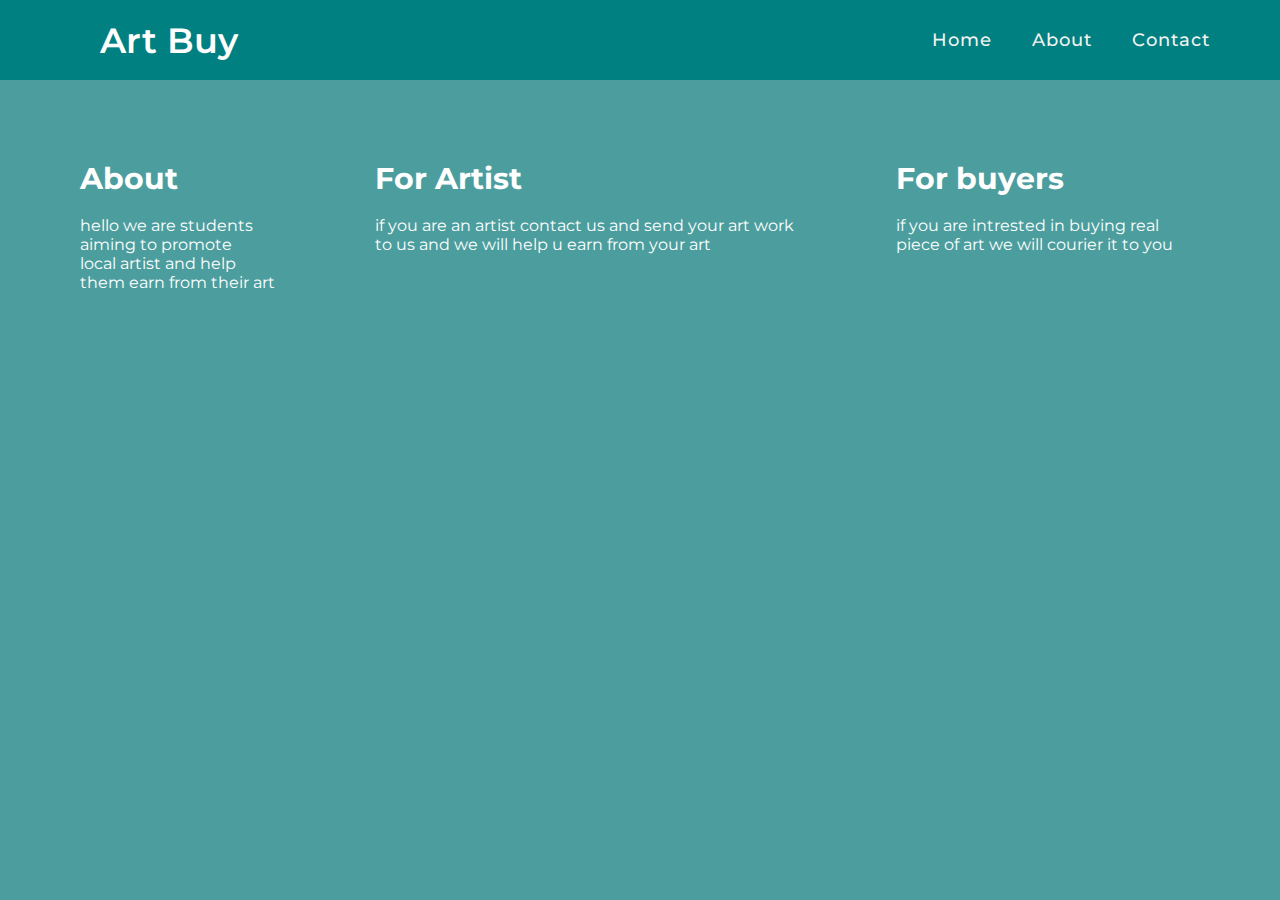
<file: abt.html>
<!DOCTYPE html>
<html lang="en">
  <head>
    <meta charset="UTF-8" />
    <meta http-equiv="X-UA-Compatible" content="IE=edge" />
    <meta name="viewport" content="width=device-width, initial-scale=1.0" />
    <title>Document</title>
    <link rel="stylesheet" href="abt.css" />
    <link
    rel="stylesheet"
    href="https://cdnjs.cloudflare.com/ajax/libs/font-awesome/5.15.2/css/all.min.css"
  />
</head>
<body>
  <nav>
    <div class="logo">Art Buy</div>
    <input type="checkbox" id="click" />
    <label for="click" class="menu-btn">
      <i class="fas fa-bars"></i>
    </label>
    <ul>
      <li><a  href="index.html">Home</a></li>
      <li><a href="abt.html">About</a></li>
      <li><a href="contct.html">Contact</a></li>
    </ul>
  </nav>

   <div class="hero">
    <div class="about">
      <h6>About </h6> <br>
      <p>
        hello we are students aiming to promote<br />
        local artist and help them earn from their art</p>
       
    </div>
    <div class="artist"> <h6>For Artist</h6><br>  <p> if  you are an artist contact us and send your art work to us and we will help u earn from your art</p>
    </p></div>
    
    
    <div>  <h6>For buyers</h6>  <br> <p>if you are intrested in buying real piece of art 
      we will courier it to you  </p></div>
   </div>
  </body>
</html>
</file>
<file: abt.css>
@import url('https://fonts.googleapis.com/css2?family=Montserrat:wght@500&family=Poppins&display=swap');
*{font-family:Montserrat;}

/* UTILITIES */
*{
  margin: 0;
  padding: 0;
  box-sizing: border-box;
  
} 
nav{
  display: flex;
  height: 80px;
  width: 100%;
  background: teal;
  align-items: center;
  justify-content: space-between;
  padding: 0 50px 0 100px;
  flex-wrap: wrap;
}
nav .logo{
  color: #fff;
  font-size: 35px;
  font-weight: 600;
}
nav ul{
  display: flex;
  flex-wrap: wrap;
  list-style: none;
}
nav ul li{
  margin: 0 5px;
}
nav ul li a{
  color: #f2f2f2;
  text-decoration: none;
  font-size: 18px;
  font-weight: 500;
  padding: 8px 15px;
  border-radius: 5px;
  letter-spacing: 1px;
  transition: all 0.3s ease;
}
nav ul li a.active,
nav ul li a:hover{
  color: #111;
  background: #fff;
}
nav .menu-btn i{
  color: #fff;
  font-size: 22px;
  cursor: pointer;
  display: none;
}
input[type="checkbox"]{
  display: none;
}
@media (max-width: 1000px){
  nav{
    padding: 0 40px 0 50px;
  }
}
body{background-color: #4c9e9e}
.about{color: #fff;}
.hero h6,p {color: #fff;

}
h6{font-size: 30px;}
.hero{display: flex;
; 
padding: 2em;
justify-content: space-between;}
.hero div{padding: 3em;}



@media (max-width: 920px) {
    .hero{display: flex; 
        padding: 3em;
        justify-content: space-between;
    flex-direction: column;}
    
    nav .menu-btn i{
      display: block;
    }
    #click:checked ~ .menu-btn i:before{
      content: "\f00d";
    }
    nav ul{
      position: fixed;
      top: 80px;
      left: -100%;
      background:#4c9e9e;
      height: 100vh;
      width: 100%;
      text-align: center;
      display: block;
      transition: all 0.3s ease;
    }
    #click:checked ~ ul{
      left: 0;
    }
    nav ul li{
      width: 100%;
      margin: 40px 0;
    }
    nav ul li a{
      width: 100%;
      margin-left: -100%;
      display: block;
      font-size: 20px;
      transition: 0.6s cubic-bezier(0.68, -0.55, 0.265, 1.55);
    }
    #click:checked ~ ul li a{
      margin-left: 0px;
    }
    nav ul li a.active,
    nav ul li a:hover{
      background: none;
      color: rgb(250, 250, 250);
    }
  }
  .content{
    position: absolute;
    top: 50%;
    left: 50%;
    transform: translate(-50%, -50%);
    text-align: center;
    z-index: -1;
    width: 100%;
    padding: 0 30px;
  
  }
  .content div{
    font-size: 40px;
    font-weight: 700;
  }















}
</file>
